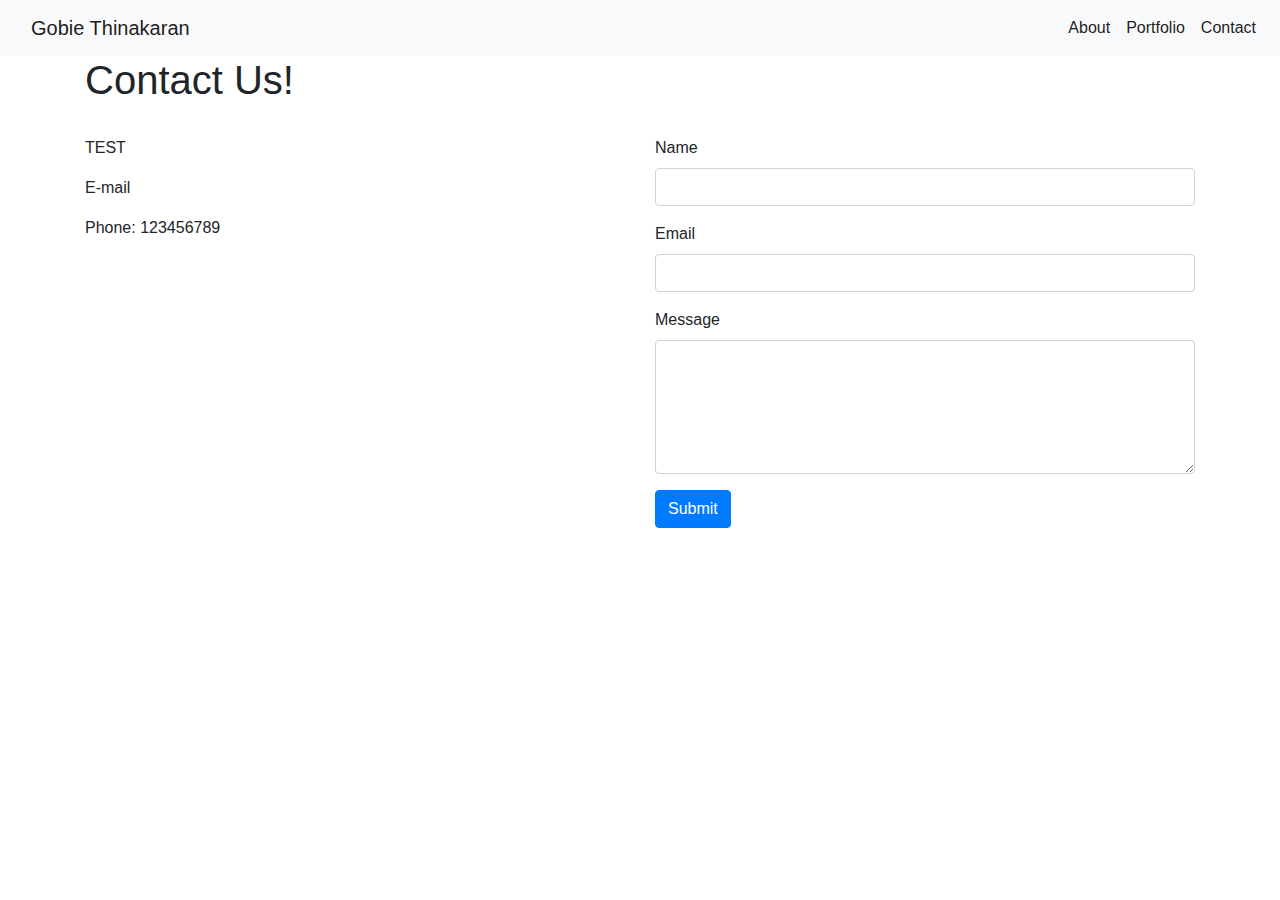
<file: contact.html>
<!doctype html>
<html lang="en">
  <head>
    <!-- Required meta tags -->
    <meta charset="utf-8">
    <meta name="viewport" content="width=device-width, initial-scale=1, shrink-to-fit=no">

    <!-- Bootstrap CSS -->
    <link rel="stylesheet" href="https://stackpath.bootstrapcdn.com/bootstrap/4.3.1/css/bootstrap.min.css" integrity="sha384-ggOyR0iXCbMQv3Xipma34MD+dH/1fQ784/j6cY/iJTQUOhcWr7x9JvoRxT2MZw1T" crossorigin="anonymous">

    <title>Contact Us</title>
  </head>
  <nav class="navbar navbar-expand-lg navbar-light bg-light">
        <div class="container-fluid">
            <div class="navbar-header">
                <a class="navbar-brand" href="index.html">Gobie Thinakaran</a>
            </div>

        </div>
        <div>
          <ul class="navbar-nav">
              <li class="nav-item active">
                <a class="nav-link" href="index.html">About</a>
              </li>
              <li class="nav-item active">
                <a class="nav-link" href="portfolio.html">Portfolio</a>
              </li>
              <li class="nav-item active">
                <a class="nav-link" href="contact.html">Contact</a>
              </li>
          </ul>
      </div>
    </nav>

  <body>
      <div class="container contact-form">
            <h1>Contact Us!</h1>
            <br>

            <div class="row">
                <div class="col-md-6">
                    <address>TEST</address>
                    <p>E-mail</p>
                    <p>Phone: 123456789</p>
                </div>
                
                <div class="col-md-6">
                    <div class="form-group">
                        <label>Name</label>
                        <input type="text" class="form-control">

                    </div>
                    <div class="form-group">
                        <label>Email</label>
                        <input type="text" class="form-control">
    
                    </div>
                    <div class="form-group">
                        <label>Message</label>
                        <textarea class="form-control" rows="5"></textarea>
        
                    </div>

                    <div>
                        <div class="form-group">
                            <button class="btn btn-primary">Submit</button>
                        </div>
                    </div>
                </div>

            </div>
      </div>
    


    <!-- Optional JavaScript -->
    <!-- jQuery first, then Popper.js, then Bootstrap JS -->
    <script src="https://code.jquery.com/jquery-3.3.1.slim.min.js" integrity="sha384-q8i/X+965DzO0rT7abK41JStQIAqVgRVzpbzo5smXKp4YfRvH+8abtTE1Pi6jizo" crossorigin="anonymous"></script>
    <script src="https://cdnjs.cloudflare.com/ajax/libs/popper.js/1.14.7/umd/popper.min.js" integrity="sha384-UO2eT0CpHqdSJQ6hJty5KVphtPhzWj9WO1clHTMGa3JDZwrnQq4sF86dIHNDz0W1" crossorigin="anonymous"></script>
    <script src="https://stackpath.bootstrapcdn.com/bootstrap/4.3.1/js/bootstrap.min.js" integrity="sha384-JjSmVgyd0p3pXB1rRibZUAYoIIy6OrQ6VrjIEaFf/nJGzIxFDsf4x0xIM+B07jRM" crossorigin="anonymous"></script>
  </body>
</html>
</file>
